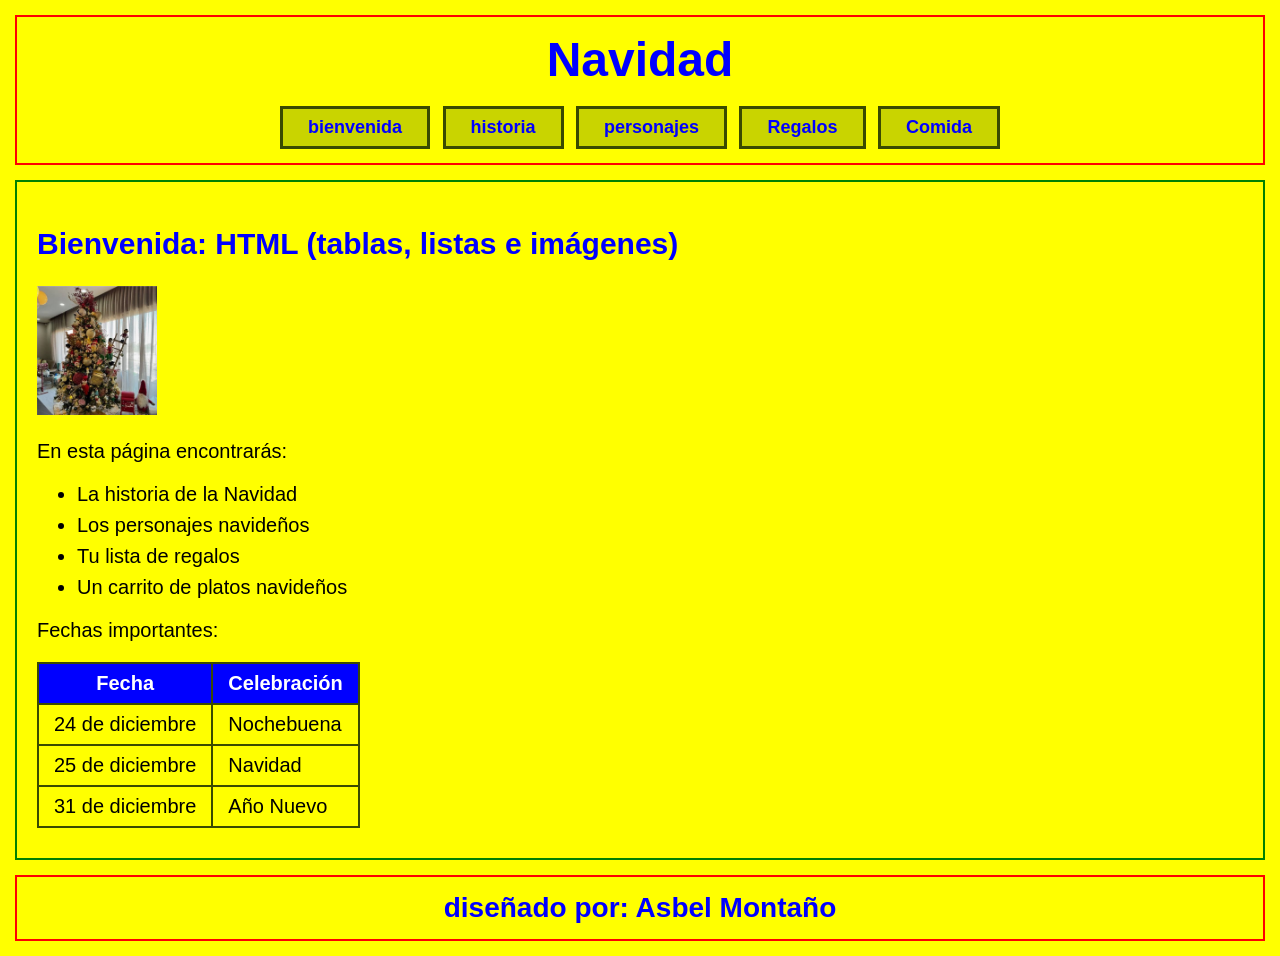
<file: index.html>
<!DOCTYPE html>
<html lang="en">
<head>
    <meta charset="UTF-8">
    <meta name="viewport" content="width=device-width, initial-scale=1.0">
    <title>navidad</title>
    <link rel="stylesheet" href="estilos/estilos.css">
</head>
<body>
    <div id="encabezado">
    <h1>Navidad</h1>
    <div class="menu">
      <a href="index.html">bienvenida</a>
      <a href="pags/historia.html">historia</a>
      <a href="pags/personajes.html">personajes</a>
      <a href="pags/regalos.html">Regalos</a>
      <a href="pags/comida.html">Comida</a>
    </div>
  </div>

  <div id="contenido">
    <h2>Bienvenida: HTML (tablas, listas e imágenes)</h2>
    <img src="img/images (6).jpg" alt="Árbol de Navidad" width="120">
    <p>En esta página encontrarás:</p>
    <ul>
      <li>La historia de la Navidad</li>
      <li>Los personajes navideños</li>
      <li>Tu lista de regalos</li>
      <li>Un carrito de platos navideños</li>
    </ul>
    <p>Fechas importantes:</p>
    <table>
      <tr>
        <th>Fecha</th>
        <th>Celebración</th>
      </tr>
      <tr>
        <td>24 de diciembre</td>
        <td>Nochebuena</td>
      </tr>
      <tr>
        <td>25 de diciembre</td>
        <td>Navidad</td>
      </tr>
      <tr>
        <td>31 de diciembre</td>
        <td>Año Nuevo</td>
      </tr>
    </table>
  </div>
  <div id="pie">diseñado por: Asbel Montaño</div>
</body>
</html>
</file>
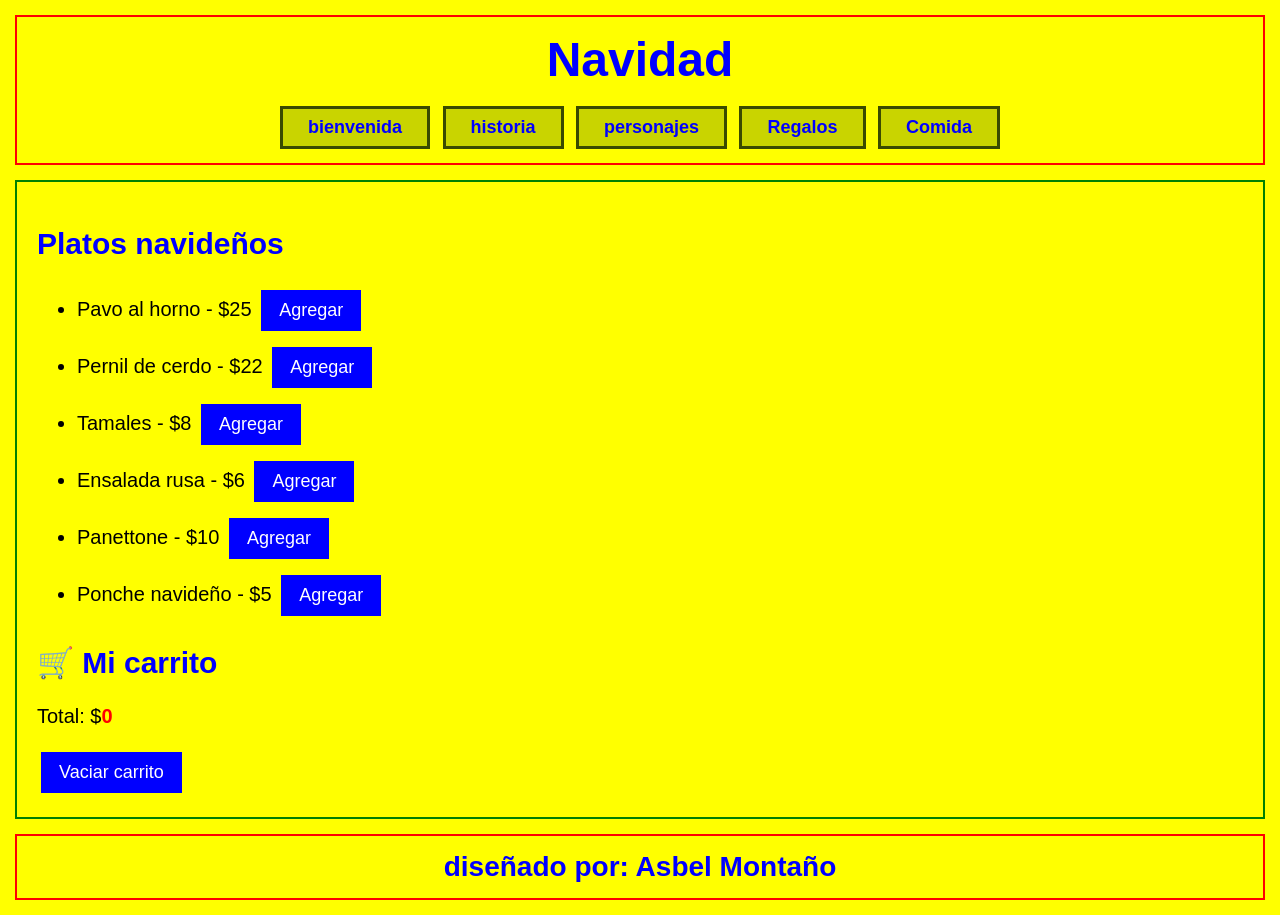
<file: pags/comida.html>
<html lang="es">
<head>
  <meta charset="UTF-8">
  <title>Navidad - Comida</title>
  <link rel="stylesheet" href="../estilos/estilos.css">
</head>
<body>

  <div id="encabezado">
    <h1>Navidad</h1>
    <div class="menu">
      <a href="../index.html">bienvenida</a>
      <a href="historia.html">historia</a>
      <a href="personajes.html">personajes</a>
      <a href="regalos.html">Regalos</a>
      <a href="comida.html">Comida</a>
    </div>
  </div>

  <div id="contenido">
    <h2>Platos navideños</h2>
    <ul id="menuPlatos"></ul>

    <h2>🛒 Mi carrito</h2>
    <ul id="carrito"></ul>
    <p>Total: $<span id="total">0</span></p>
    <button onclick="vaciarCarrito()">Vaciar carrito</button>
  </div>

  <div id="pie">diseñado por: Asbel Montaño</div>

  <script src="../js/comida.js"></script>
</body>
</html>
</file>
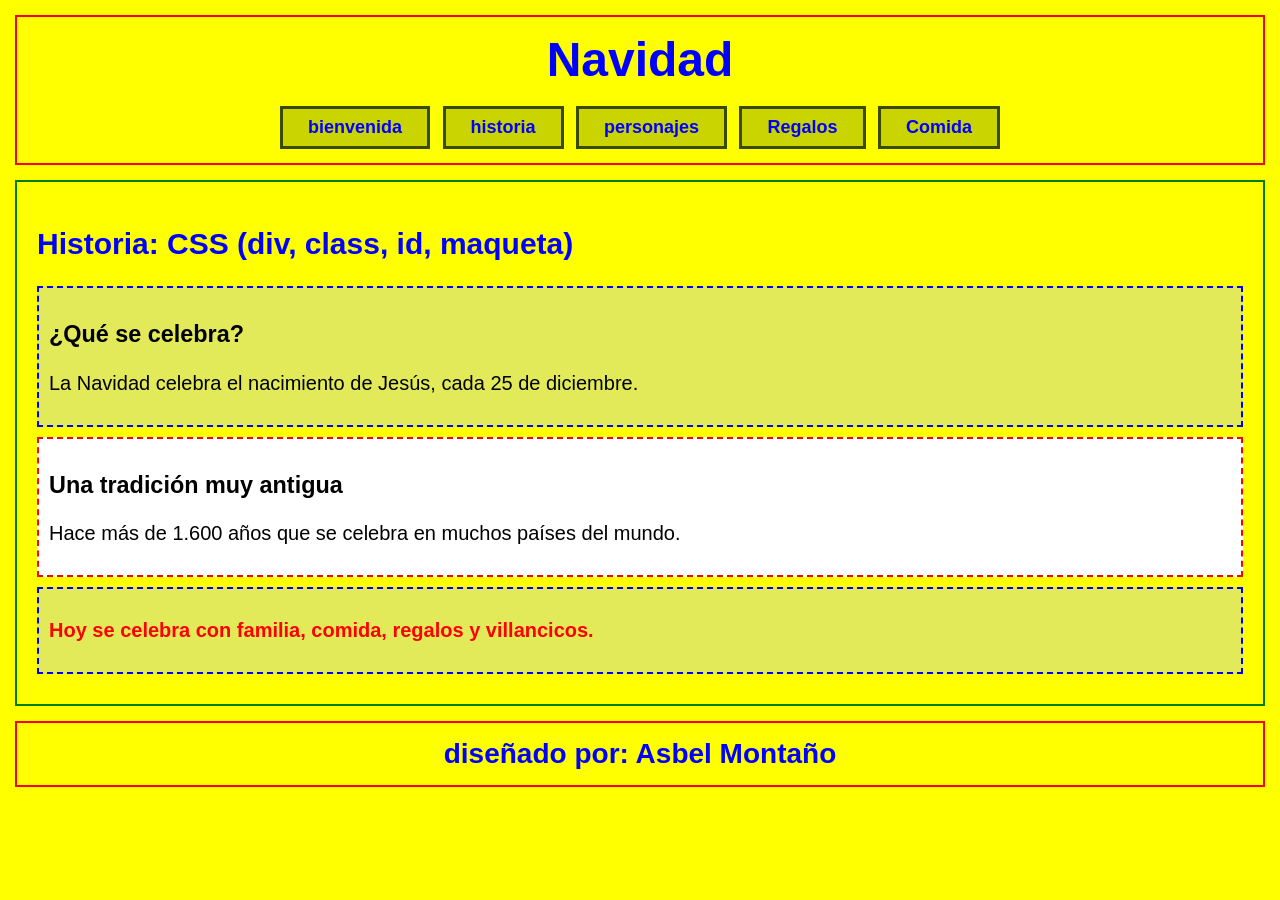
<file: pags/historia.html>
<html lang="es">
<head>
  <meta charset="UTF-8">
  <title>Navidad - Historia</title>
  <link rel="stylesheet" href="../estilos/estilos.css">
</head>
<body>

  <div id="encabezado">
    <h1>Navidad</h1>
    <div class="menu">
      <a href="../index.html">bienvenida</a>
      <a href="historia.html">historia</a>
      <a href="personajes.html">personajes</a>
      <a href="regalos.html">Regalos</a>
      <a href="comida.html">Comida</a>
    </div>
  </div>
  <div id="contenido">
    <h2>Historia: CSS (div, class, id, maqueta)</h2>
    <div class="caja">
      <h3>¿Qué se celebra?</h3>
      <p>La Navidad celebra el nacimiento de Jesús, cada 25 de diciembre.</p>
    </div>
    <div class="caja destacada">
      <h3>Una tradición muy antigua</h3>
      <p>Hace más de 1.600 años que se celebra en muchos países del mundo.</p>
    </div>
    <div class="caja" id="caja-especial">
      <p>Hoy se celebra con familia, comida, regalos y villancicos.</p>
    </div>
  </div>

  <div id="pie">diseñado por: Asbel Montaño</div>

</body>
</html>
</file>
<file: estilos/estilos.css>
body {
  background-color: yellow;
  font-family: Arial, Helvetica, sans-serif;
  margin: 0px;
  padding: 15px;
}

#encabezado {
  border: 2px solid red;
  padding: 10px;
  text-align: center;
}

#encabezado h1 {
  color: blue;
  font-size: 48px;
  margin: 5px 0 15px 0;
}

.menu a {
  display: inline-block;
  border: 3px solid #3a4a00;
  background-color: #c9d400;
  color: blue;
  font-weight: bold;
  font-size: 18px;
  text-decoration: none;
  padding: 8px 25px;
  margin: 4px;
}

.menu a:hover {
  background-color: blue;
  color: white;
}

#contenido {
  border: 2px solid green;
  margin: 15px 0;
  padding: 20px;
  min-height: 300px;
  font-size: 20px;
}

#contenido h2 {
  color: blue;
}

#pie {
  border: 2px solid red;
  text-align: center;
  color: blue;
  font-size: 28px;
  font-weight: bold;
  padding: 15px;
}

table {
  border-collapse: collapse;
  margin: 10px 0;
}
th, td {
  border: 2px solid #3a4a00;
  padding: 8px 15px;
}
th {
  background-color: blue;
  color: white;
}

.caja {
  border: 2px dashed blue;
  background-color: #e3ea5a;
  padding: 10px;
  margin: 10px 0;
}
.destacada {
  background-color: white;
  border-color: red;
}
#caja-especial {
  color: red;
  font-weight: bold;
}
 
button {
  background-color: blue;
  color: white;
  border: none;
  padding: 10px 18px;
  font-size: 18px;
  margin: 4px;
  cursor: pointer;
}
button:hover {
  background-color: red;
}

.personaje {
  font-size: 50px;
  background-color: white;
  border: 3px solid red;
  padding: 10px 20px;
}
#descripcion {
  border: 2px solid blue;
  background-color: white;
  padding: 15px;
  margin-top: 15px;
}

input {
  font-size: 18px;
  padding: 8px;
  border: 2px solid blue;
}
li {
  margin: 8px 0;
}
.comprado {
  text-decoration: line-through;
  color: gray;
}
#total {
  font-weight: bold;
  color: red;
}
</file>
